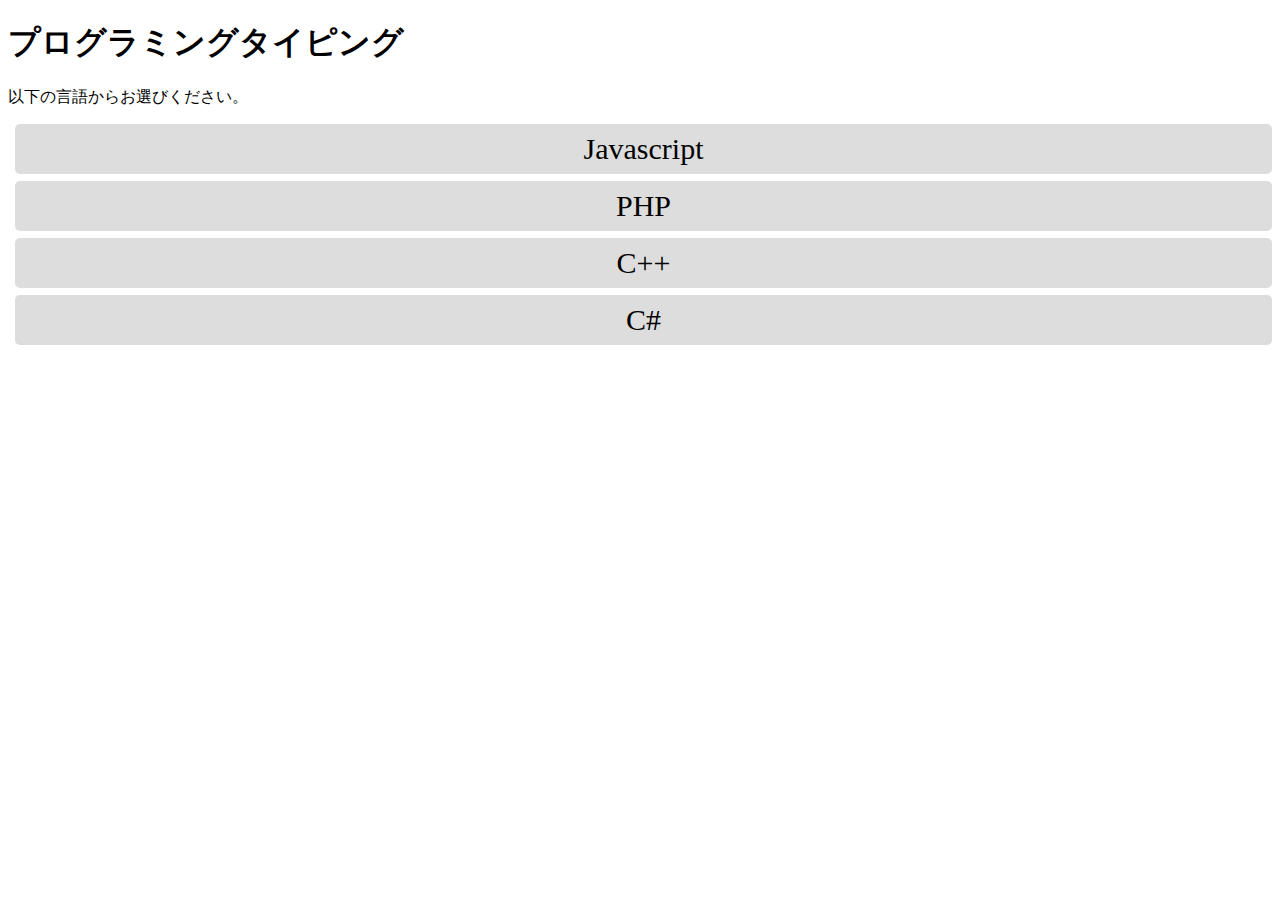
<file: index.html>
<!DOCTYPE html>
<html lang="en">
<head>
    <meta charset="UTF-8">
    <meta name="viewport" content="width=device-width, initial-scale=1.0">
    <title>プログラミングタイピング</title>
    <style>
        a{
            display:block;
            width:calc(100% - 7px);
            margin:7px;
            text-align:center;
            font-size:30px;
            text-decoration: none;
            color:black;
            background:#ddd;
            border-radius: 5px;
            line-height:50px;
            transition: all 0.5s ease;
        }
        a:hover{
            background:#aaa;
        }
    </style>
</head>
<body>
    <h1>プログラミングタイピング</h1>
    <p>以下の言語からお選びください。</p>
    <a href="type.html?js">Javascript</a>
    <a href="type.html?php">PHP</a>
    <a href="type.html?cpp">C++</a>
    <a href="type.html?cs">C#</a>
</body>
</html>
</file>
